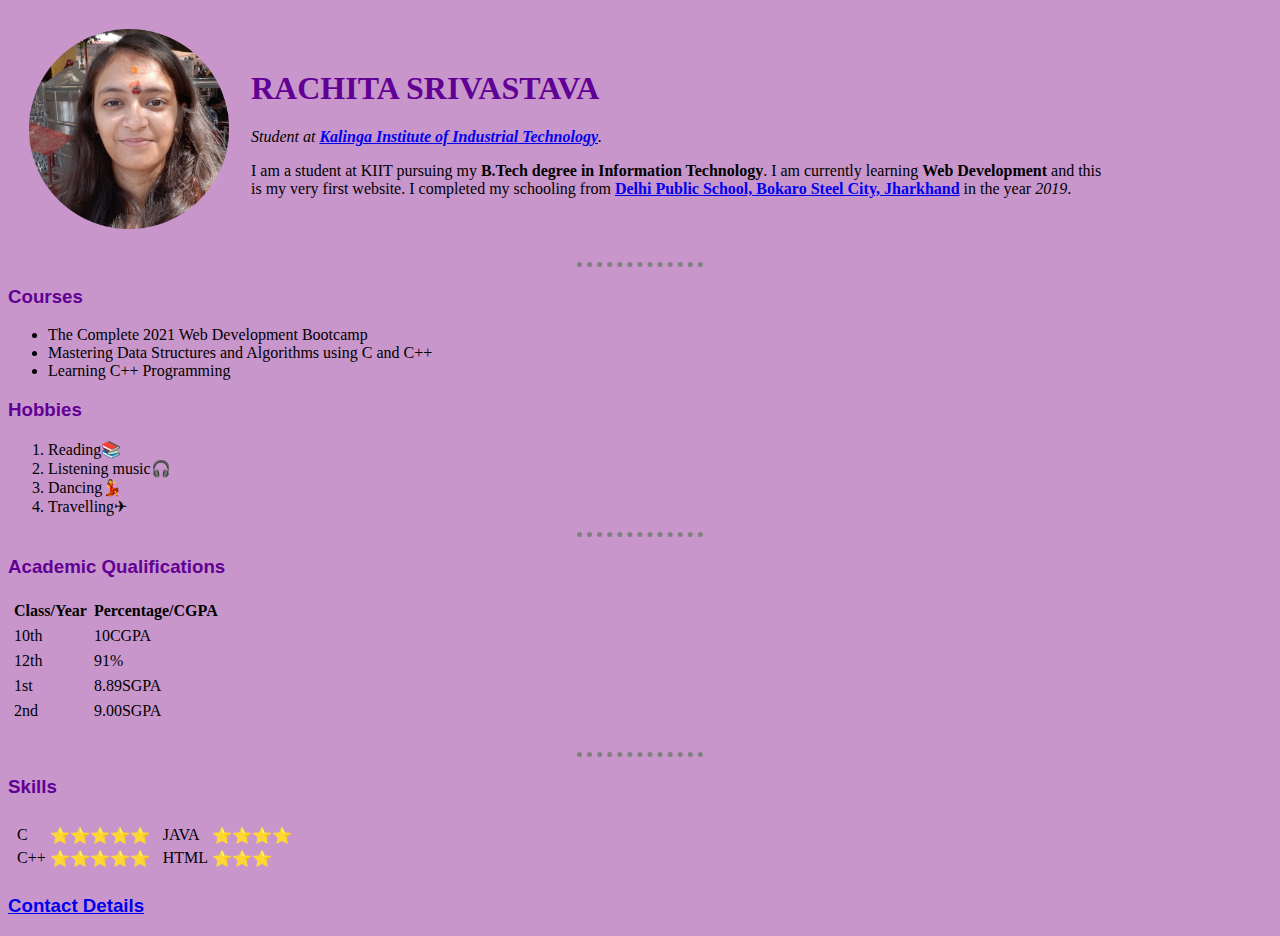
<file: index.html>
<!DOCTYPE html>
<html lang="en" dir="ltr">

<head>
  <meta charset="utf-8">
  <title>💜Rachita's Personal Website💜</title>
  <link rel="stylesheet" href="style.css">
</head>

<body>

  <table cellspacing="20">
    <tr>
      <td><img src="rachita.png.png" alt="Rachita's profile picture" width="200" height="200"></td>
      <td>
        <h1>RACHITA SRIVASTAVA</h1>
        <p><em>Student at <strong><a href="https://kiit.ac.in/">Kalinga Institute of Industrial Technology</a></strong>.</em></p>
        <p>I am a student at KIIT pursuing my <strong>B.Tech degree in Information Technology</strong>.
          I am currently learning <strong>Web Development</strong> and this<br>is my very first website.
          I completed my schooling from <strong><a href="https://www.dpsbokaro.com/dpsi/">Delhi Public School, Bokaro Steel City, Jharkhand</a></strong> in the year
          <em>2019</em>.
        </p>
      </td>
    </tr>
  </table>

  <hr>
  <h3>Courses</h3>
  <ul>
    <li>The Complete 2021 Web Development Bootcamp</li>
    <li>Mastering Data Structures and Algorithms using C and C++</li>
    <li>Learning C++ Programming</li>
  </ul>

  <h3>Hobbies</h3>
  <ol>
    <li>Reading📚</li>
    <li>Listening music🎧</li>
    <li>Dancing💃</li>
    <li>Travelling✈</li>
  </ol>

<hr>

  <h3>Academic Qualifications</h3>
  <table cellspacing="5">
    <thead>
      <th>Class/Year</th>
      <th>Percentage/CGPA</th>
    </thead>
    <tbody>
      <tr>
        <td>10th</td>
        <td>10CGPA</td>
      </tr>
      <tr>
        <td>12th</td>
        <td>91%</td>
      </tr>
      <tr>
        <td>1st</td>
        <td>8.89SGPA</td>
      </tr>
      <tr>
        <td>2nd</td>
        <td>9.00SGPA</td>
      </tr>
    </tbody>
  </table>
  <br>
  <hr>

  <h3>Skills</h3>
  <table cellspacing="5">
    <tr>
      <td>
        <table>
          <tr>
            <td>C</td>
            <td>⭐⭐⭐⭐⭐</td>
          </tr>
          <tr>
            <td>C++</td>
            <td>⭐⭐⭐⭐⭐</td>
          </tr>
        </table>
      </td>
      <td>
        <table>
          <tr>
            <td>JAVA</td>
            <td>⭐⭐⭐⭐</td>
          </tr>
          <tr>
            <td>HTML</td>
            <td>⭐⭐⭐</td>
          </tr>
        </table>
      </td>
  </table>

  <h3><a href="contact-me.html">Contact Details</a></h3>


</body>

</html>
</file>
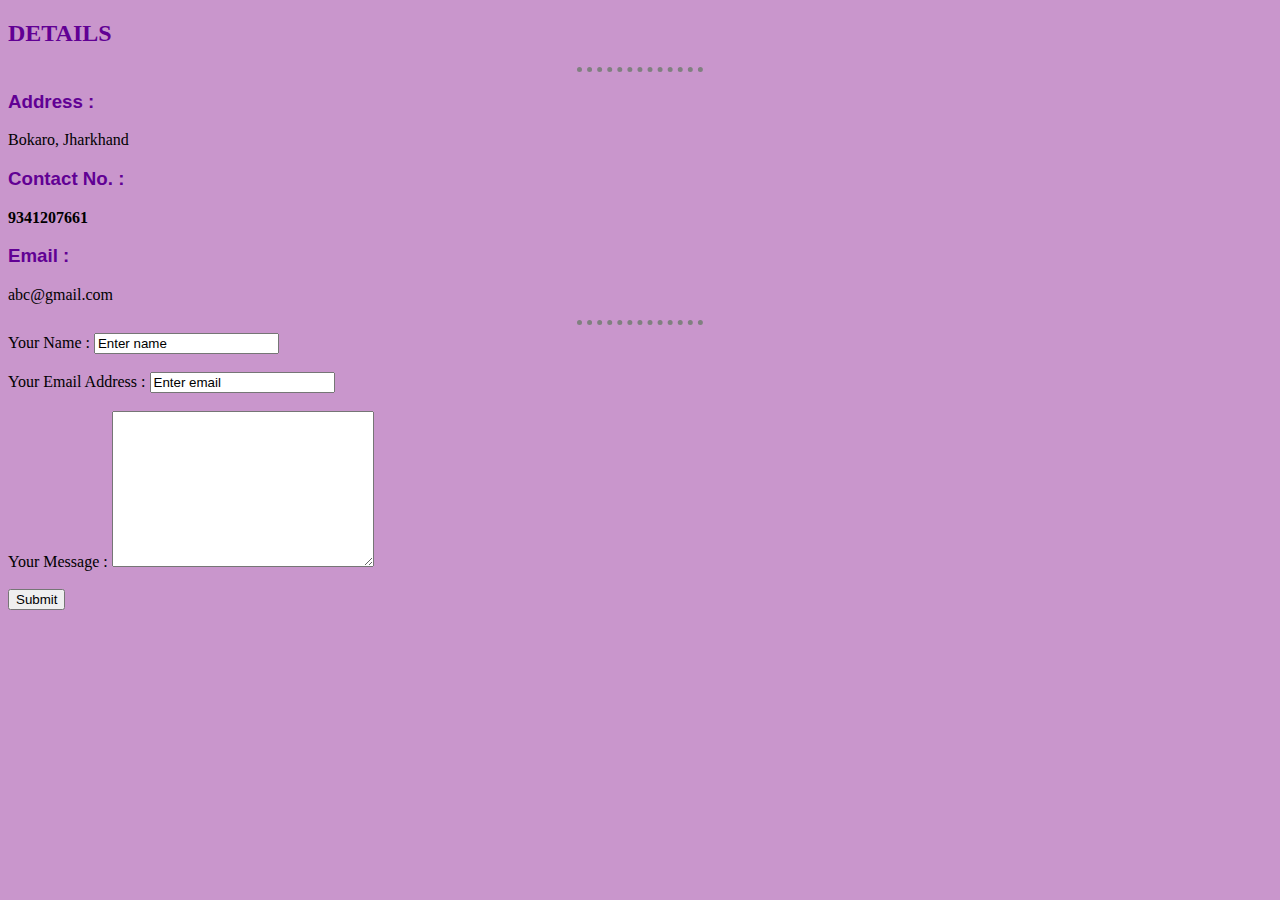
<file: contact-me.html>
<!DOCTYPE html>
<html lang="en" dir="ltr">

<head>
  <meta charset="utf-8">
  <title>My Contact Details</title>
  <link rel="stylesheet" href="style.css">
</head>

<body>
  <h2>DETAILS</h2>

  <hr>

  <h3>Address : </h3>
  <p>Bokaro, Jharkhand</p>
  <h3>Contact No. : </h3>
  <p><strong>9341207661</strong></p>
  <h3>Email : </h3>
  <p>abc@gmail.com</p>

  <hr>

  <form class="" action="mailto:1906116@kiit.ac.in" method="post" enctype="text/plain">
    <label>Your Name : </label>
    <input type="text" name="yourName" value="Enter name"><br><br>
    <label>Your Email Address : </label>
    <input type="email" name="yourEmail" value="Enter email"><br><br>
    <label> Your Message : </label>
    <textarea name="yourMessage" rows="10" cols="30"></textarea><br><br>
    <input type="submit" name="" value="Submit">


  </form>


</body>

</html>
</file>
<file: style.css>
body {
  background-color: #C996CC;
}

hr {
  border-color: grey;
  border-style: none;
  border-top-style: dotted;
  border-width: 5px;
  width: 10%
}

h1 {
  color: #610094;
}

h2 {
  color: #610094;
}

h3 {
  color: #610094;
  font-family: sans-serif;
}
</file>
